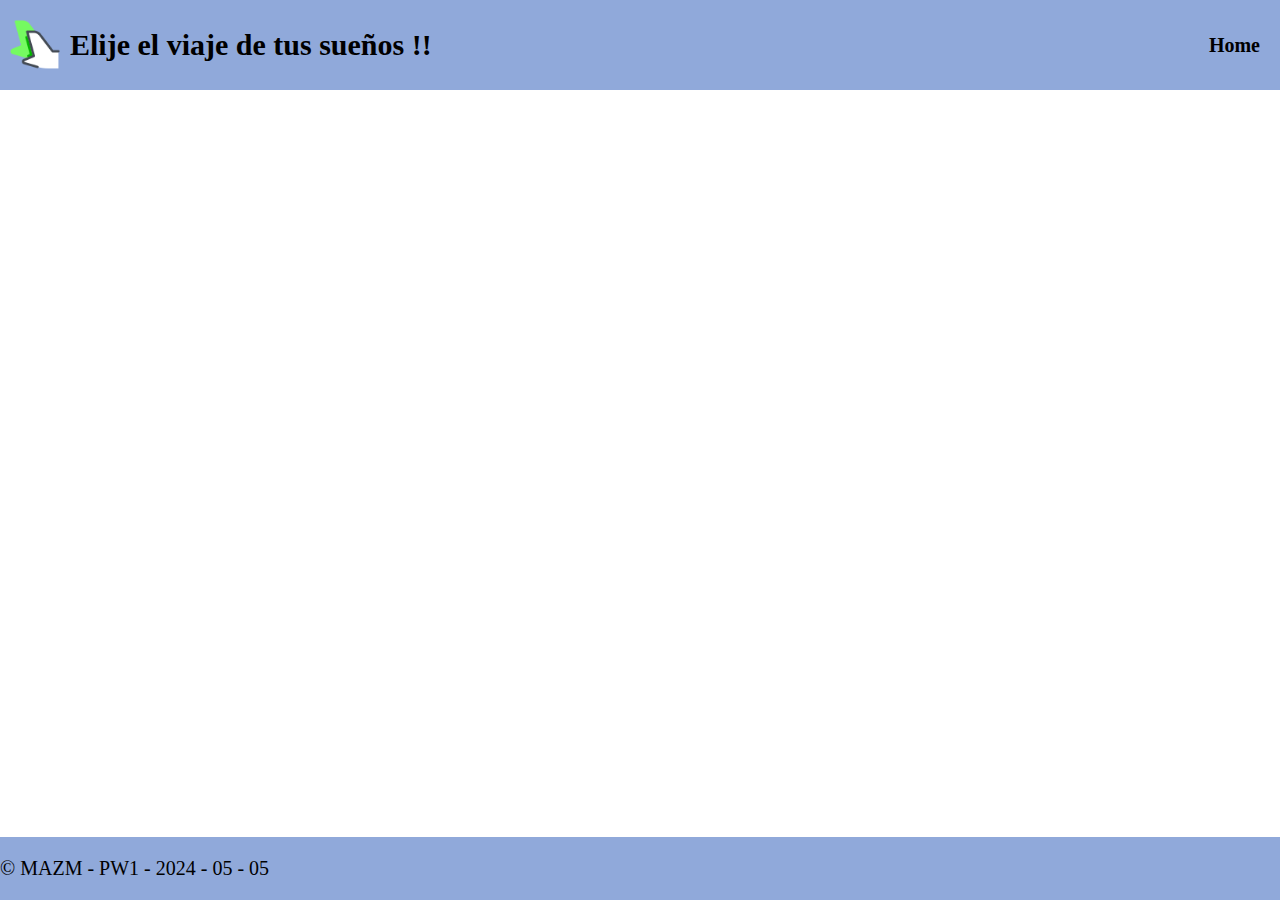
<file: MAZM_Catalogo.html>
<!DOCTYPE html>
<html lang="en">

<head>
    <meta charset="UTF-8">
    <meta name="viewport" content="width=device-width, initial-scale=1.0">
    <link rel="stylesheet" href="./src/assets/estilos.css">
    <link rel="shortcut icon" href="./src/assets/icono-alas-de-america.png">
    <title>Catalogo</title>
</head>

<body>
    <header>
        <div class="logo">
            <img src="./src/assets/icons8-aviones-64.png">
            <h2>Elije el viaje de tus sueños !!</h2>
        </div>
        <nav>
            <a href="MAZM_Menu_Principal.html" class="nav-link">Home</a>
        </nav>
    </header>


    <footer class="footer">

        &copy; MAZM - PW1 - 2024 - 05 - 05
    </footer>

</body>

</html>
</file>
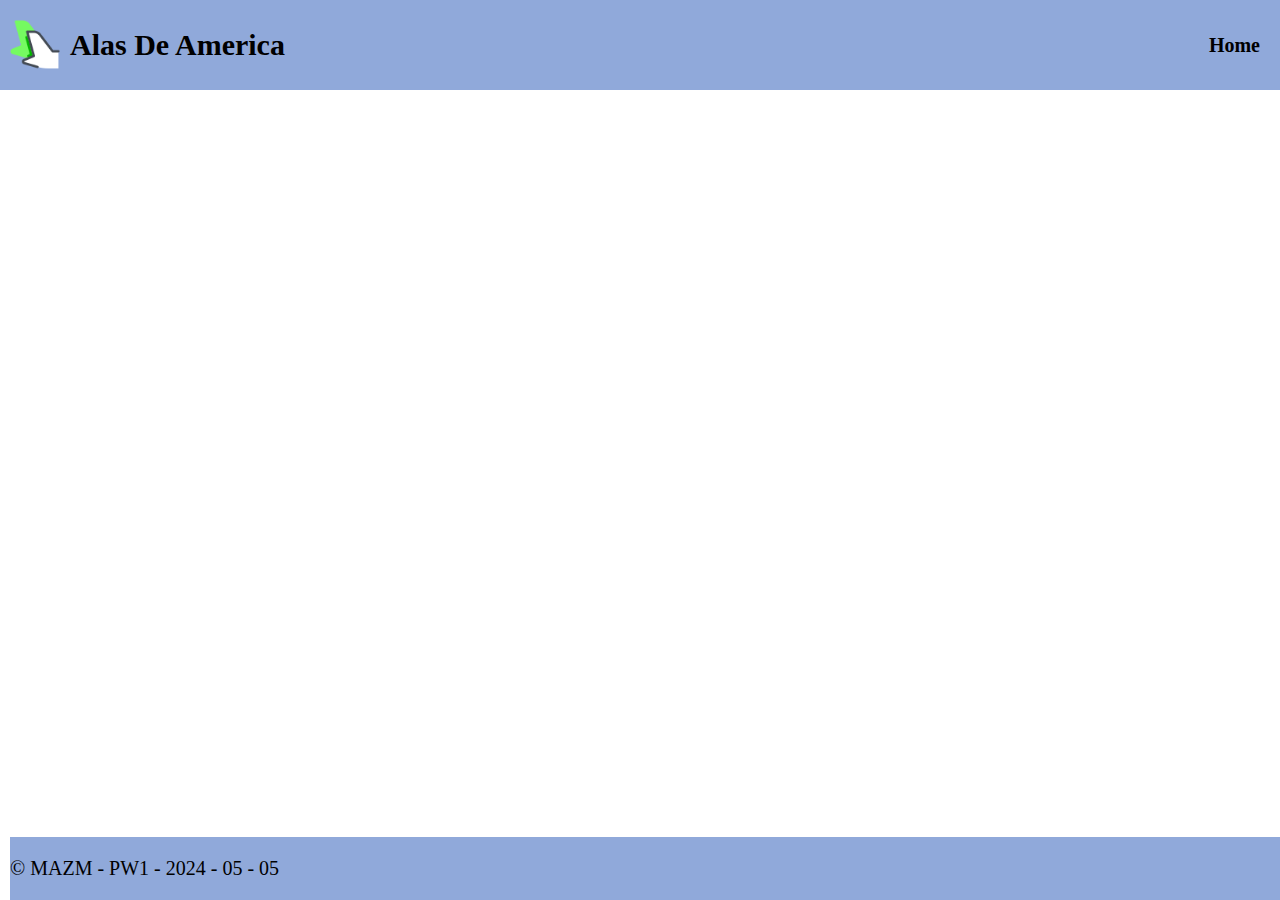
<file: MAZM_Cot_Aerea.html>
<!DOCTYPE html>
<html lang="en">
<head>
    <meta charset="UTF-8">
    <meta name="viewport" content="width=device-width, initial-scale=1.0">
    <link rel="stylesheet" href="./src/assets/estilos.css">
    <link rel="shortcut icon" href="./src/assets/icono-alas-de-america.png">
    <title>Cotización Transporte Terrestre</title>
</head>
<body>
    <header>
        <div class="logo">
            <img src="./src/assets/icons8-aviones-64.png">
            <h2>Alas De America</h2>
        </div>
        <nav>
            <a href="MAZM_Menu_Principal.html" class="nav-link">Home</a>
        </nav>

        <footer class="footer">

            &copy; MAZM - PW1 - 2024 - 05 - 05
        </footer>
   
    
</body>
</html>
</file>
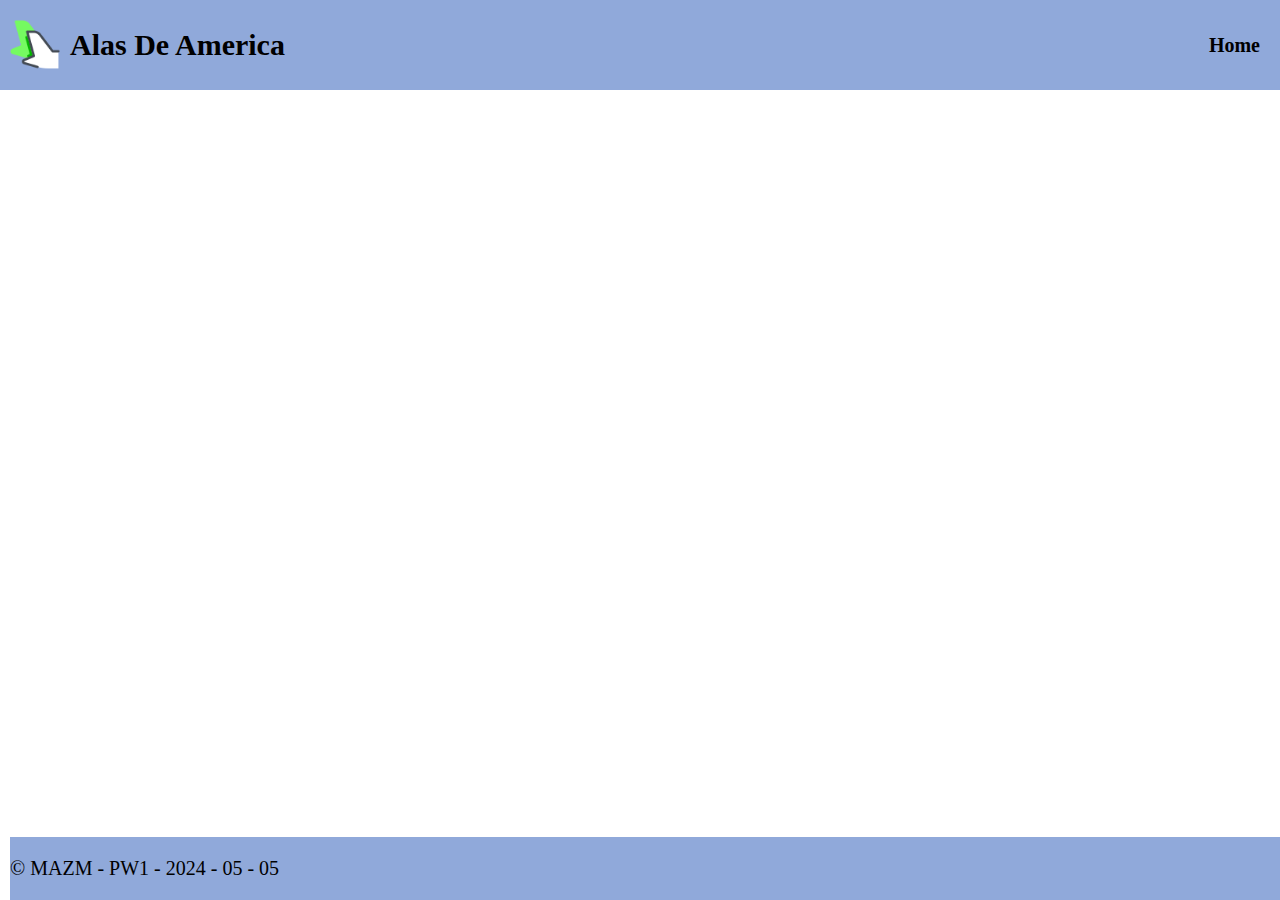
<file: MAZM_Cot_terrestre.html>
<!DOCTYPE html>
<html lang="en">
<head>
    <meta charset="UTF-8">
    <meta name="viewport" content="width=device-width, initial-scale=1.0">
    <link rel="stylesheet" href="./src/assets/estilos.css">
    <link rel="shortcut icon" href="./src/assets/icono-alas-de-america.png">
    <title>Cotización Transporte Terrestre</title>
</head>
<body>
    <header>
        <div class="logo">
            <img src="./src/assets/icons8-aviones-64.png">
            <h2>Alas De America</h2>
        </div>
        <nav>
            <a href="MAZM_Menu_Principal.html" class="nav-link">Home</a>
        </nav>

        <footer class="footer">

            &copy; MAZM - PW1 - 2024 - 05 - 05
        </footer>
    </header>



</body>
</html>
</file>
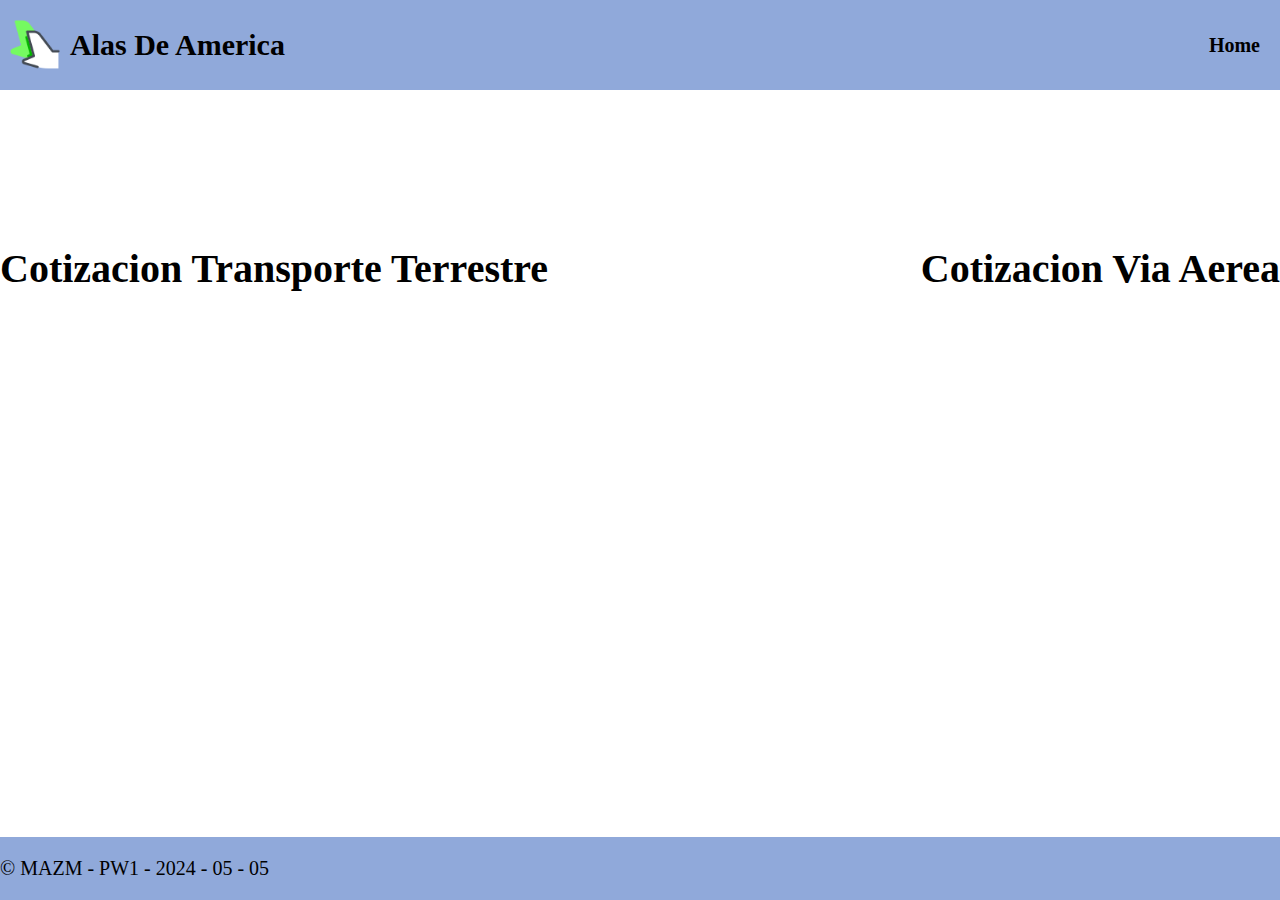
<file: MAZM_Cotizaciones.html>
<!DOCTYPE html>
<html lang="en">

<head>
    <meta charset="UTF-8">
    <meta name="viewport" content="width=device-width, initial-scale=1.0">
    <link rel="stylesheet" href="./src/assets/estilos.css">
    <link rel="shortcut icon" href="./src/assets/icono-alas-de-america.png">

    <title>Cotizaciones</title>
</head>

<body>
    <header>
        <div class="logo">
            <img src="./src/assets/icons8-aviones-64.png">
            <h2>Alas De America</h2>
        </div>
        <nav>
            <a href="MAZM_Login.html" class="nav-link">Home</a>
        </nav>
    </header>

    <div class="destinos">
        <h1><a href="MAZM_Cot_terrestre.html">Cotizacion Transporte Terrestre</a></h1>
        <h1><a href="MAZM_Cot_Aerea.html">Cotizacion Via Aerea</a></h1>
    </div>

    <footer class="footer">

        &copy; MAZM - PW1 - 2024 - 05 - 05
    </footer>
</body>

</html>
</file>
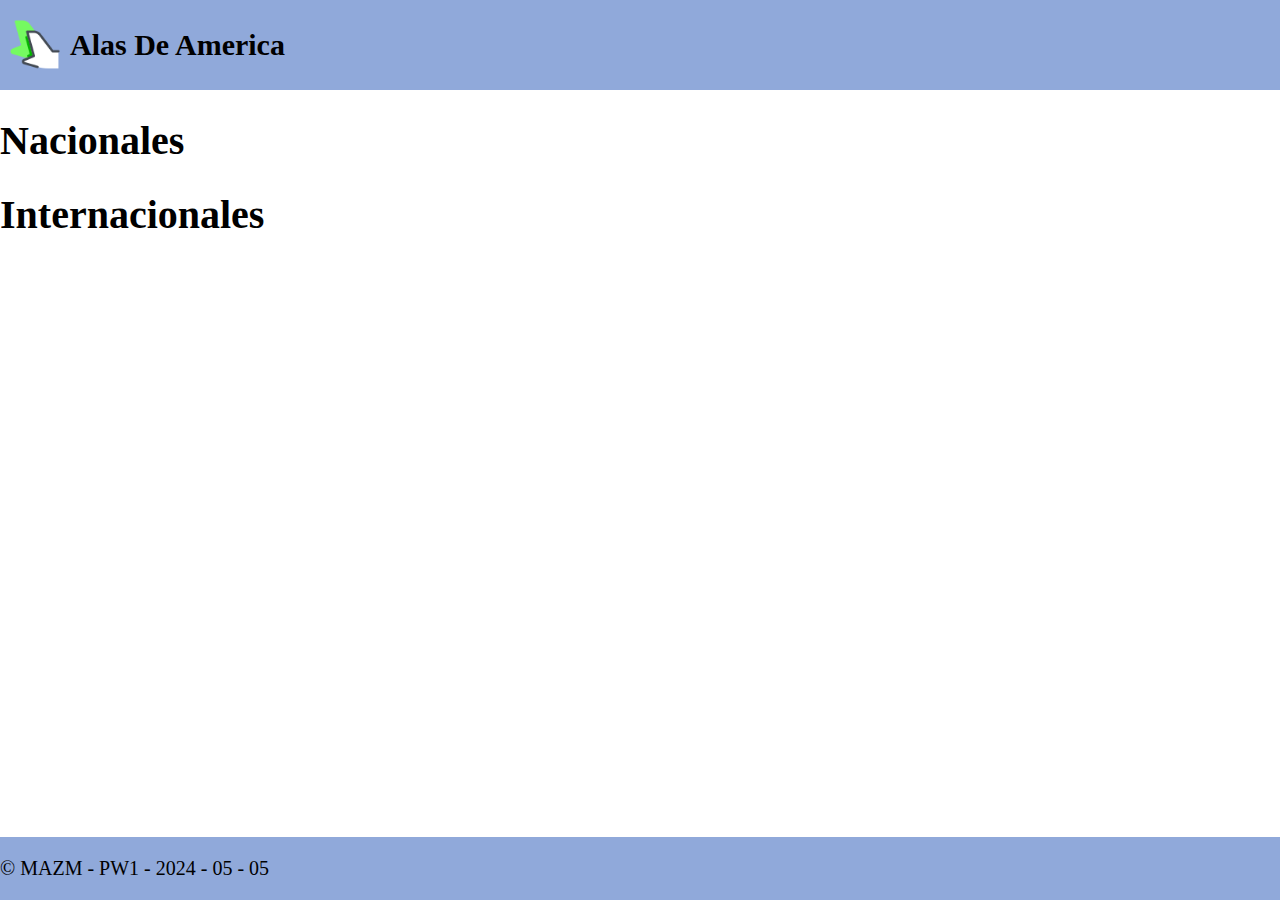
<file: MAZM_Destinos.html>
<!DOCTYPE html>
<html lang="en">

<head>
    <meta charset="UTF-8">
    <meta name="viewport" content="width=device-width, initial-scale=1.0">
    <link rel="stylesheet" href="./src/assets/estilos.css">
    <link rel="shortcut icon" href="./src/assets/icono-alas-de-america.png">
    <title>Destinos</title>
</head>

<body>
    <header>
        <div class="logo">
            <img src="./src/assets/icons8-aviones-64.png">
            <h2>Alas De America</h2>
        </div>
    </header>
    <div id="destinos">
        <h1><a href="MAZM_Nacionales.html">Nacionales</a></h1>
        <h1><a href="MAZM_Internacionales.html">Internacionales</a></h1>
    </div>
    <footer class="footer">
        
        &copy; MAZM - PW1 - 2024 - 05 - 05
</footer>
</body>

</html>
</file>
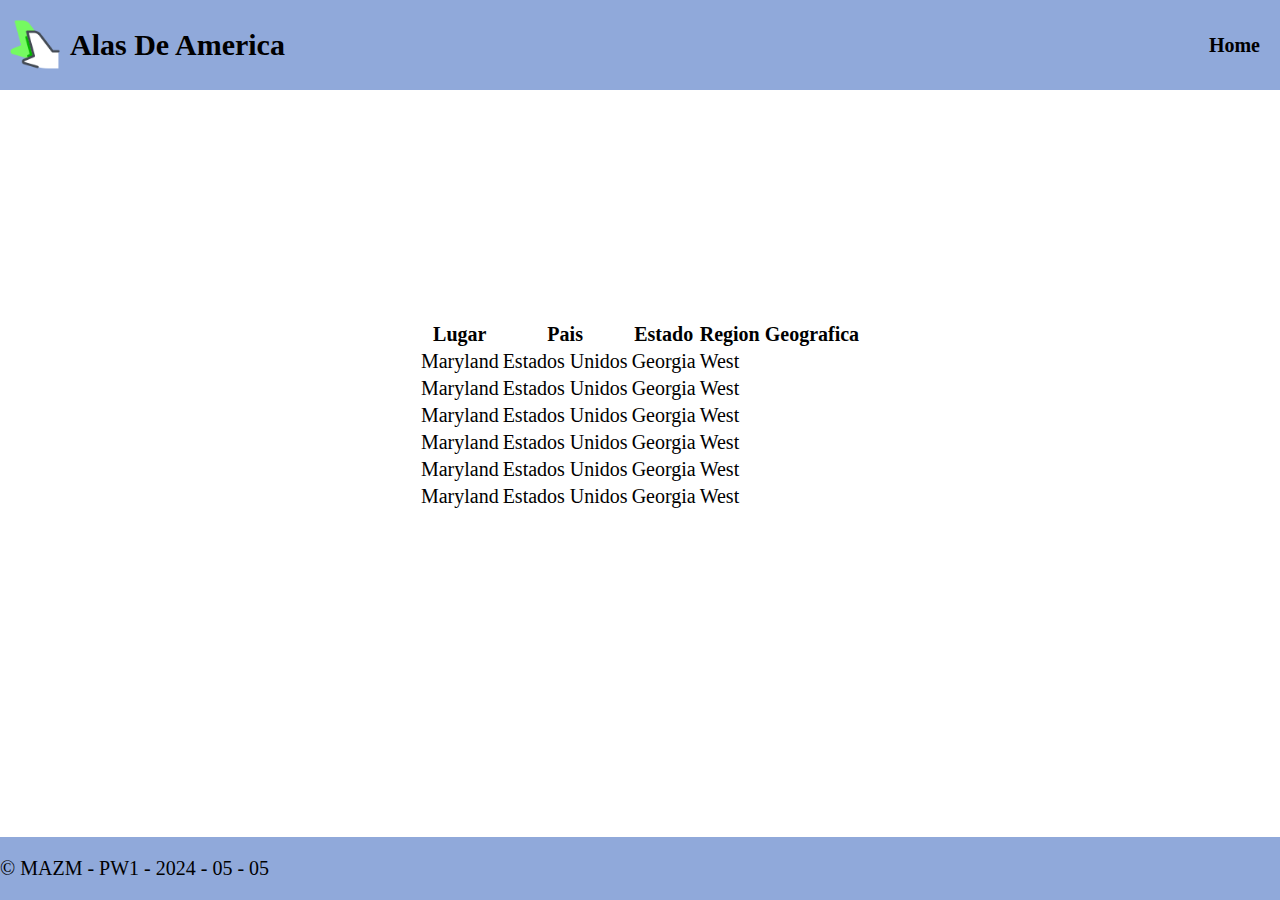
<file: MAZM_Internacionales.html>
<!DOCTYPE html>
<html lang="en">

<head>
    <meta charset="UTF-8">
    <meta name="viewport" content="width=device-width, initial-scale=1.0">
    <link rel="stylesheet" href="./src/assets/estilos.css">
    <link rel="shortcut icon" href="./src/assets/icono-alas-de-america.png">
    <title>Destinos Internacionales</title>
</head>

<body>
    <header>
        <div class="logo">
            <img src="./src/assets/icons8-aviones-64.png">
            <h2>Alas De America</h2>
        </div>
        <nav>
            <a href="MAZM_Menu_Principal.html" class="nav-link">Home</a>
        </nav>

    </header>

    <div class="contenedor">
        <table>

            <thead>

                <tr>
                    <th>Lugar</th>
                    <th>Pais</th>
                    <th>Estado</th>
                    <th>Region Geografica</th>
                </tr>
            </thead>
            <tbody>
                <tr>
                    <td>Maryland</td>
                    <td>Estados Unidos</td>
                    <td>Georgia</td>
                    <td>West</td>
                </tr>
                <tr>
                    <td>Maryland</td>
                    <td>Estados Unidos</td>
                    <td>Georgia</td>
                    <td>West</td>
                </tr>
                <tr>
                    <td>Maryland</td>
                    <td>Estados Unidos</td>
                    <td>Georgia</td>
                    <td>West</td>
                </tr>
                <tr>
                    <td>Maryland</td>
                    <td>Estados Unidos</td>
                    <td>Georgia</td>
                    <td>West</td>
                </tr>
                <tr>
                    <td>Maryland</td>
                    <td>Estados Unidos</td>
                    <td>Georgia</td>
                    <td>West</td>
                </tr>
                <tr>
                    <td>Maryland</td>
                    <td>Estados Unidos</td>
                    <td>Georgia</td>
                    <td>West</td>
                </tr>

            </tbody>

        </table>
    </div>
    <footer class="footer">

        &copy; MAZM - PW1 - 2024 - 05 - 05
    </footer>
</body>

</html>
</file>
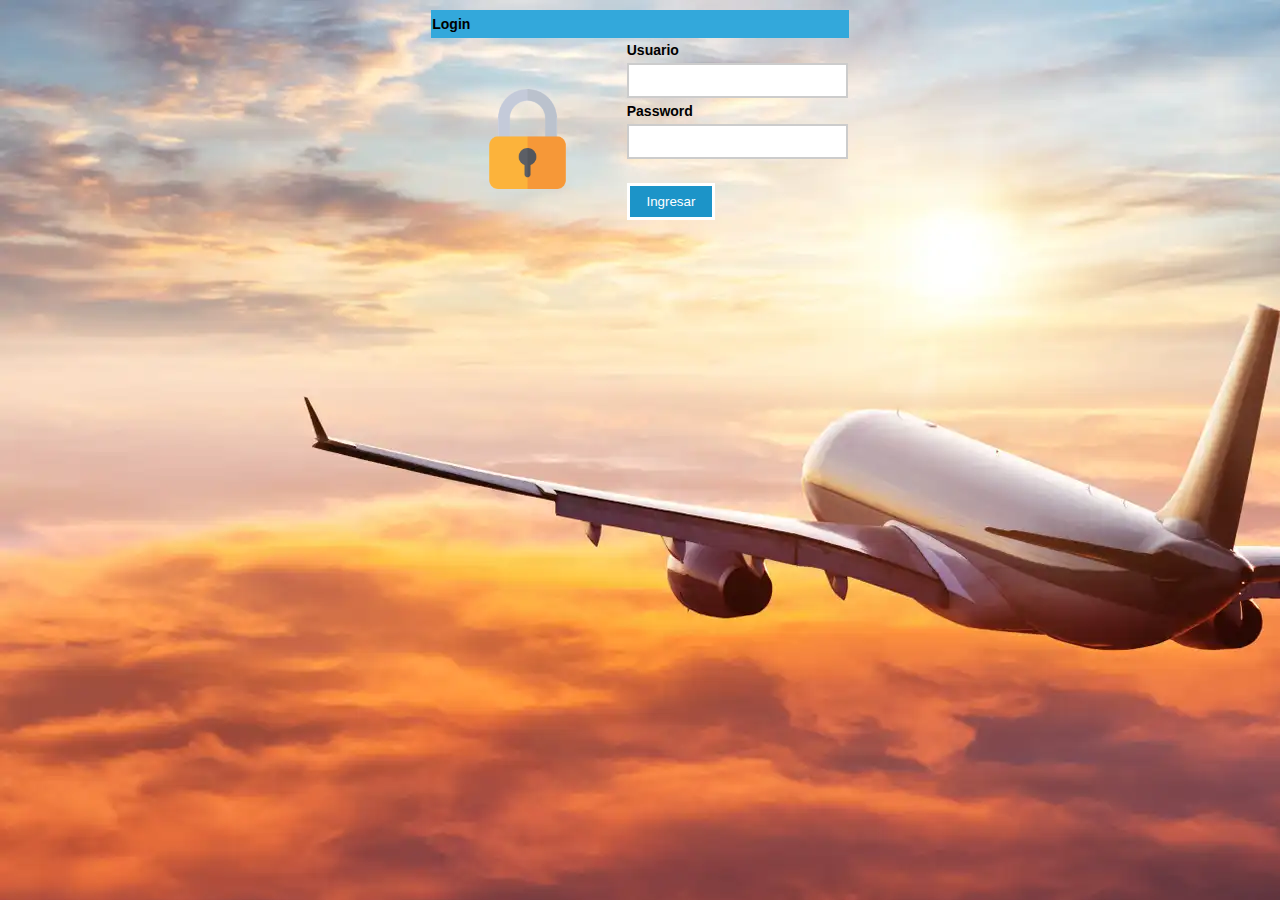
<file: MAZM_Login.html>
<!DOCTYPE html>
<html lang="en">
<head>
    <meta charset="UTF-8">
    <meta name="viewport" content="width=device-width, initial-scale=1.0">
    <link rel="stylesheet" href="./src/assets/style.css">
    <link rel="shortcut icon" href="./src/assets/login.png">
    <title>LOGIN</title>
</head>
<body>
    <center>
        <form method="POST" action="login.php">
            <table>
                <tr><td colspan="2" style="background:#33A8DB; padding-bottom: 5px; padding-top: 5px;"><label>Login</label></td></tr>
                <tr><td align="center" rowspan="5"><img src="./src/assets/candado_login.png"/></td><td><label>Usuario</label></td></tr>
                <tr><td><input type="text" name="txtusuario"/></td></tr>
                <tr><td><label>Password</label></td></tr>
                <tr><td><input type="password" name="txtpassword"/></td></tr>
                <tr><td><input type="submit" value="Ingresar"/></td></tr>
            </table>
        </form>
    </center>
</body>
</html>
</file>
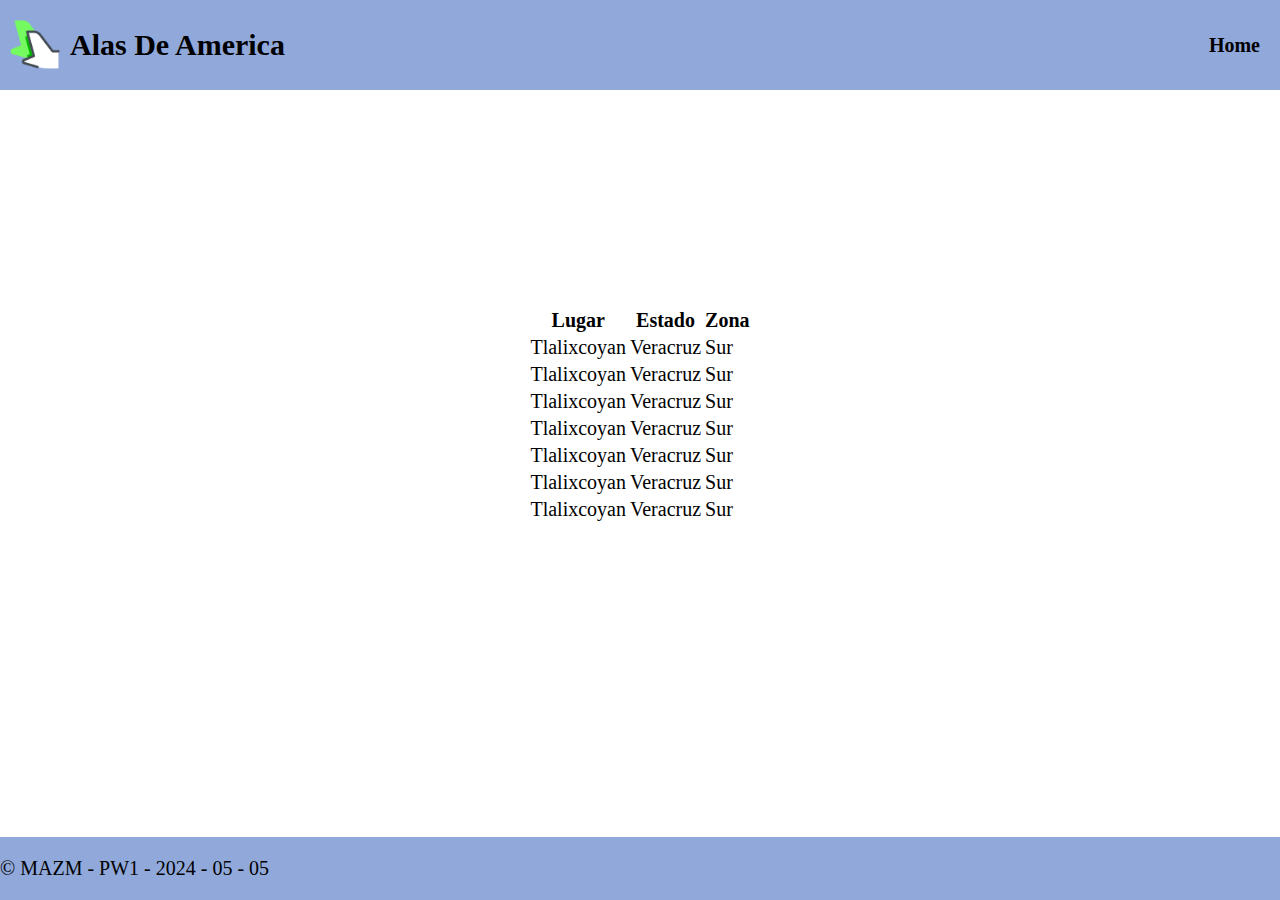
<file: MAZM_Nacionales.html>
<!DOCTYPE html>
<html lang="en">

<head>
    <meta charset="UTF-8">
    <meta name="viewport" content="width=device-width, initial-scale=1.0">
    <link rel="stylesheet" href="./src/assets/estilos.css">
    <link rel="shortcut icon" href="./src/assets/icono-alas-de-america.png">
    <title>Destinos Nacionales</title>
</head>

<body>
    <header>
        <div class="logo">
            <img src="./src/assets/icons8-aviones-64.png">
            <h2>Alas De America</h2>
        </div>
        <nav>
            <a href="MAZM_Menu_Principal.html" class="nav-link">Home</a>
        </nav>


    </header>
    <div class="contenedor">
        <table>

            <thead>

                <tr>
                    <th>Lugar</th>
                    <th>Estado</th>
                    <th>Zona</th>
                </tr>
            </thead>
            <tbody>
                <tr>
                    <td>Tlalixcoyan</td>
                    <td>Veracruz</td>
                    <td>Sur</td>
                </tr>

                <tr>
                    <td>Tlalixcoyan</td>
                    <td>Veracruz</td>
                    <td>Sur</td>
                </tr>

                <tr>
                    <td>Tlalixcoyan</td>
                    <td>Veracruz</td>
                    <td>Sur</td>
                </tr>

                <tr>
                    <td>Tlalixcoyan</td>
                    <td>Veracruz</td>
                    <td>Sur</td>
                </tr>

                <tr>
                    <td>Tlalixcoyan</td>
                    <td>Veracruz</td>
                    <td>Sur</td>
                </tr>

                <tr>
                    <td>Tlalixcoyan</td>
                    <td>Veracruz</td>
                    <td>Sur</td>
                </tr>

                <tr>
                    <td>Tlalixcoyan</td>
                    <td>Veracruz</td>
                    <td>Sur</td>
                </tr>

            </tbody>

        </table>
    </div>
    <footer class="footer">

        &copy; MAZM - PW1 - 2024 - 05 - 05
    </footer>
</body>

</html>
</file>
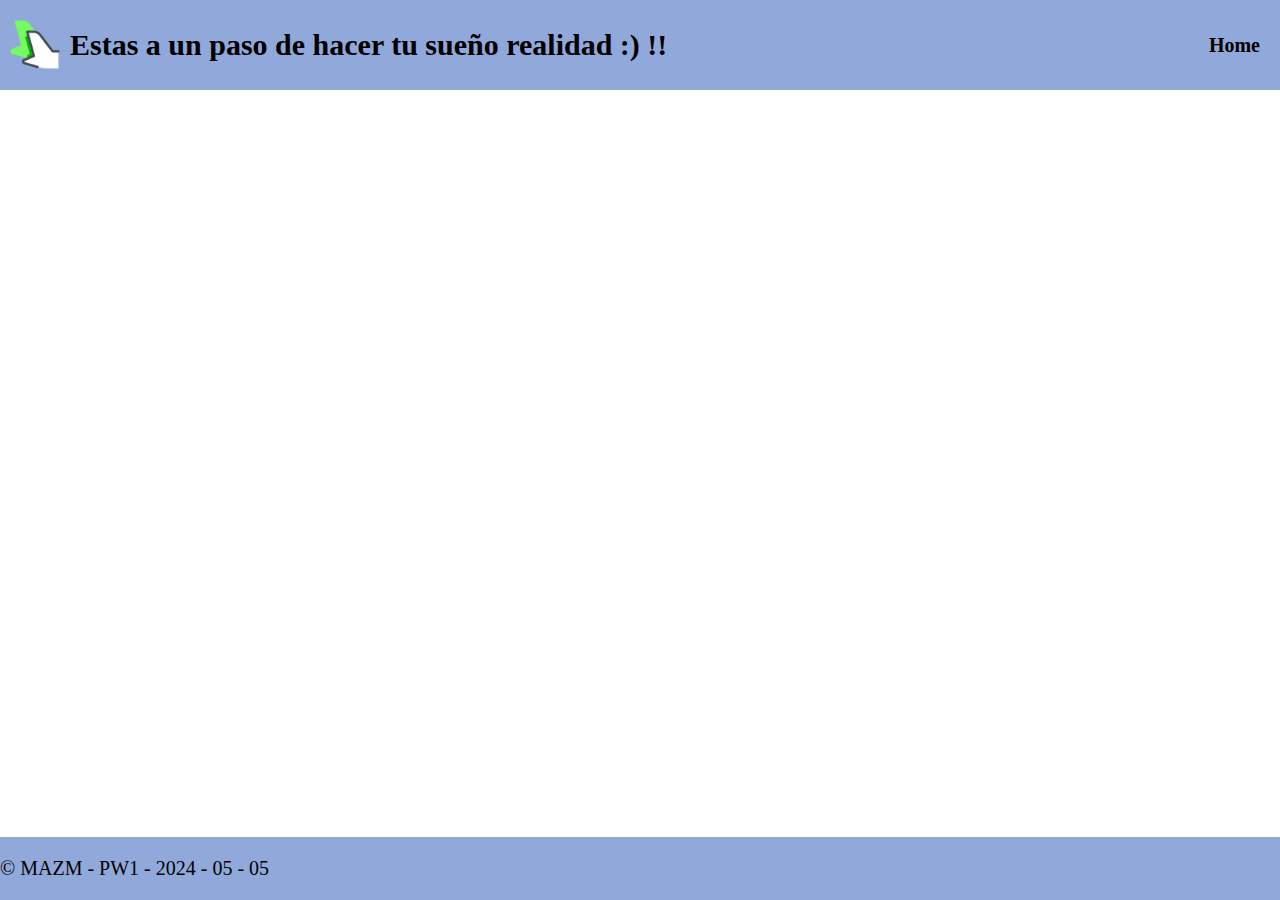
<file: MAZM_Reservaciones.html>
<!DOCTYPE html>
<html lang="en">
<head>
    <meta charset="UTF-8">
    <meta name="viewport" content="width=device-width, initial-scale=1.0">
    <link rel="stylesheet" href="./src/assets/estilos.css">
    <link rel="shortcut icon" href="./src/assets/icono-alas-de-america.png">
    <title>Reservaciones</title>
</head>
<body>
    <header>
        <div class="logo">
            <img src="./src/assets/icons8-aviones-64.png">
            <h2>Estas a un paso de hacer tu sueño realidad :) !!</h2>
        </div>
        <nav>
            <a href="MAZM_Menu_Principal.html" class="nav-link">Home</a>
        </nav>
    </header>


    <footer class="footer">

        &copy; MAZM - PW1 - 2024 - 05 - 05
    </footer>


</body>
</html>
</file>
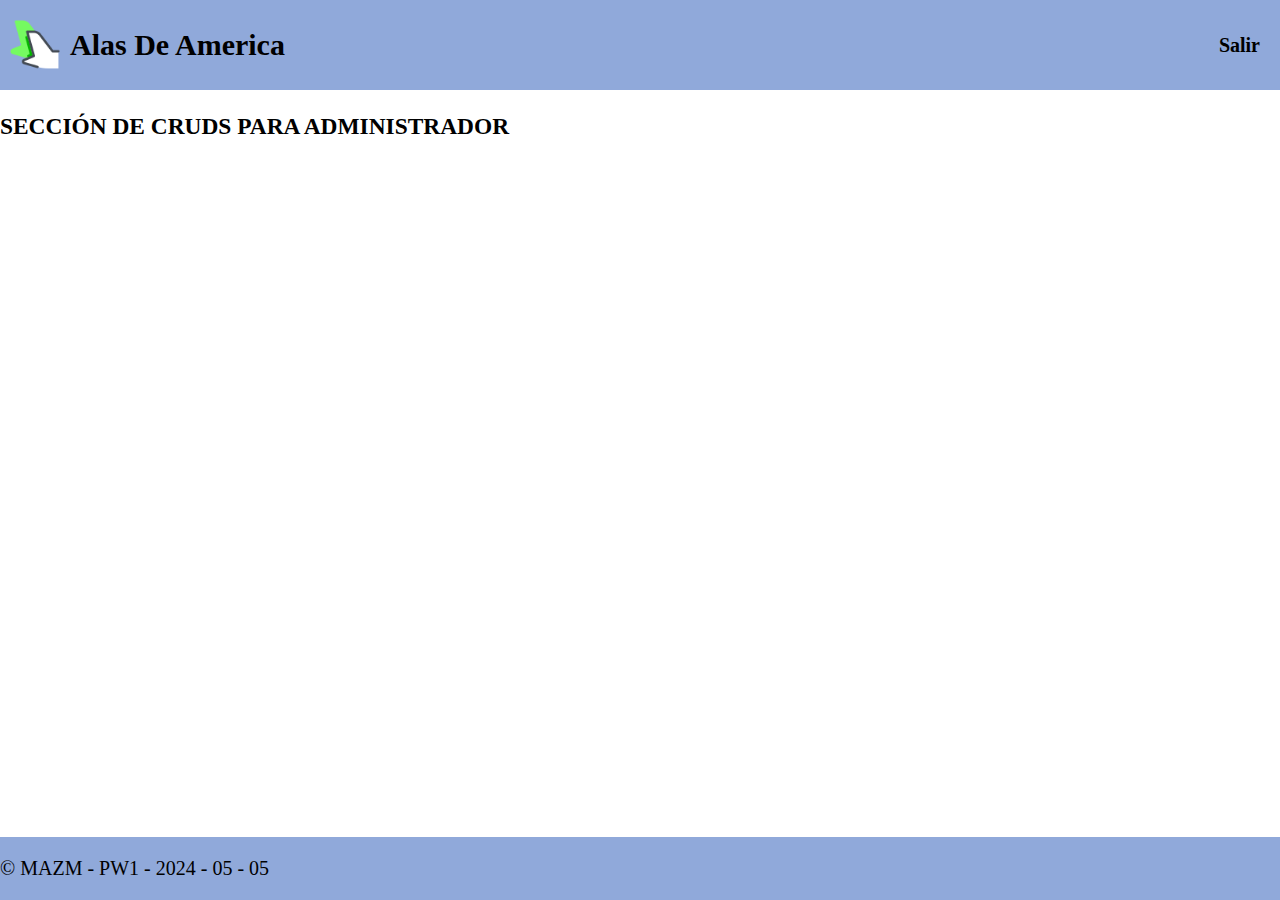
<file: MAZM_Seccion_CRUDS_Admin.html>
<!DOCTYPE html>
<html lang="en">
<head>
    <meta charset="UTF-8">
    <meta name="viewport" content="width=device-width, initial-scale=1.0">
    
    <link rel="stylesheet" href="./src/assets/estilos.css">
    <link rel="shortcut icon" href="./src/assets/icono-alas-de-america.png">
    <title>Reportes</title>
</head>
<body>
    <header>
        <div class="logo">
            <img src="./src/assets/icons8-aviones-64.png">
            <h2>Alas De America</h2>
        </div>
        <nav>
           <a href="index.html" class="nav-link">Salir</a>
        </nav>
    </header>

    <h3>SECCIÓN DE CRUDS PARA ADMINISTRADOR</h3>

    <footer class="footer">
        
            &copy; MAZM - PW1 - 2024 - 05 - 05
    </footer>

    
</body>
</html>
</file>
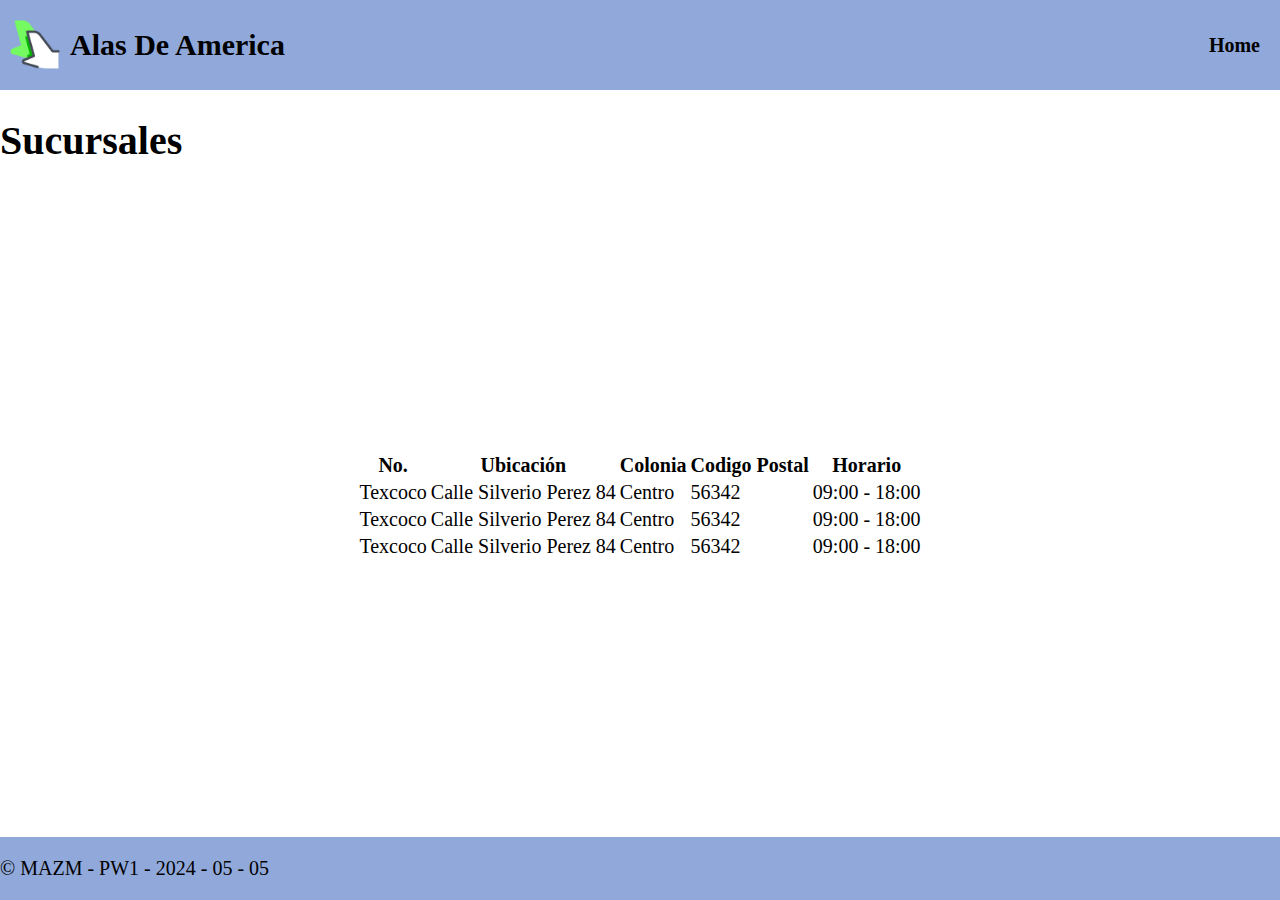
<file: MAZM_Sucursales.html>
<!DOCTYPE html>
<html lang="en">

<head>
    <meta charset="UTF-8">
    <meta name="viewport" content="width=device-width, initial-scale=1.0">
    <link rel="stylesheet" href="./src/assets/estilos.css">
    <link rel="shortcut icon" href="./src/assets/icono-alas-de-america.png">
    
    <title>Sucursales</title>
</head>

<body>
    <header>
        <div class="logo">
            <img src="./src/assets/icons8-aviones-64.png">
            <h2>Alas De America</h2>
        </div>
        <nav>
            <a href="MAZM_Menu_Principal.html" class="nav-link">Home</a>
        </nav>
    </header>

    <h1>Sucursales</h1>
    <div class="contenedor">
        <table>
            
            <thead>

                <tr>
                    <th>No.</th>
                    <th>Ubicación</th>
                    <th>Colonia</th>
                    <th>Codigo Postal</th>
                    <th>Horario</th>
                </tr>
            </thead>
            <tbody>
                <tr>
                    <td>Texcoco</td>
                    <td>Calle Silverio Perez 84</td>
                    <td>Centro</td>
                    <td>56342</td>
                    <td>09:00 - 18:00</td>
                </tr>
                <tr>
                    <td>Texcoco</td>
                    <td>Calle Silverio Perez 84</td>
                    <td>Centro</td>
                    <td>56342</td>
                    <td>09:00 - 18:00</td>
                </tr>
                <tr>
                    <td>Texcoco</td>
                    <td>Calle Silverio Perez 84</td>
                    <td>Centro</td>
                    <td>56342</td>
                    <td>09:00 - 18:00</td>
                </tr>
            </tbody>

        </table>
    </div>
    <footer class="footer">
        
        &copy; MAZM - PW1 - 2024 - 05 - 05
</footer>
</body>

</html>
</file>
<file: src/assets/estilos.css>
body {
    font-family: Cambria, Cochin, Georgia, Times, 'Times New Roman', serif;
    font-size: 20px;
    margin: 0;

}



a {
    text-decoration: none;
    color: black;
}

nav a {
    font-weight: 600;
    padding-right: 10px;
}

nav a:hover {
    color: white;
}

.footer {
    background-color: rgb(144, 169, 218);
    padding: 1em 0%;
    text-align: left;
    position: absolute;
    bottom: 0;
    width: 100%;
}

header {
    display: flex;
    height: 70px;
    background-color: rgb(144, 169, 218);
    justify-content: space-between;
    align-items: center;
    padding: 10px;
}

.contenedor {
    margin-top: 10px;
    display: flex;
    align-items: center;
    justify-content: center;
    min-height: 70vh;
    font-size: 20px;
    padding-left: 15px;
    padding-right: 15px;
}

.logo {
    display: flex;
    align-items: center;
}

.logo img {
    height: 50px;
    margin-right: 10px;
}

.destinos{
    display: flex;
    justify-content: space-between;    
    margin-top: 10%;
 }

 nav .destinos:hover{
    color: white;
 }

nav #destinos:hover{
    color: white;
}

#boton_login{

        display: flex;
        justify-content: center;        
}

#user-name{
    margin-top: 15%;
    display: flex;
    align-items: flex-end;
    justify-content:center;
    text-align: center;   
    padding-left: 15px;
    
}
</file>
<file: src/assets/style.css>
body{
   background-image: url(avion-volando-atardecer.png);
}

h1{
        
   background-image: url("Imágenes/avion-volando-atardecer.png");
   font-size: 60px;
   font-family: fantasy;
   margin: 30px 0 0 0;
   text-align: center;
   padding-top: 15%;  
   
}


input[type=text], input[type=password]{
   width: 100%;
   padding: 8px 20px;
   border: 2px solid #ccc;
   box-sizing: border-box;
}

img{
   width: 100%;
   height: 100px;
}

label{
   font-size: 14px;
   font-weight: bold;
   font-family: Arial;    
}

input[type=submit]{
   background-color: #1C94C8;
   color: white;
   padding: 8px 10px;
   margin: 20px 0px;
   border: solid;
   cursor: pointer;
   width: 40%;
   
}
</file>
